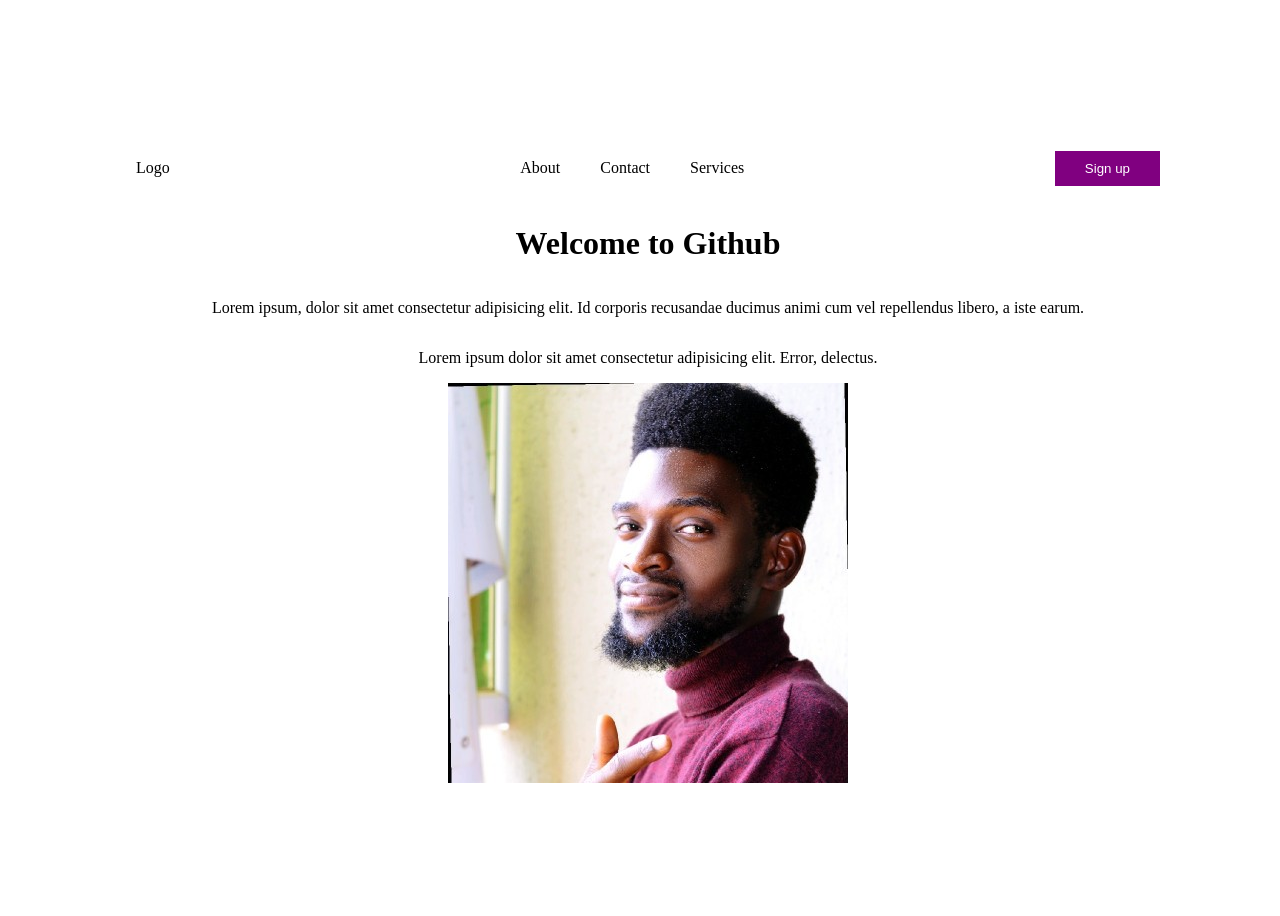
<file: index.html>
<html lang="en">
  <head>
    <meta charset="UTF-8" />
    <meta name="viewport" content="width=device-width, initial-scale=1.0" />
    <title>Github class</title>
    <link rel="stylesheet" href="style.css" />
  </head>
  <body>
    <nav>
      <div class="container">
        <p>Logo</p>

        <ul>
          <li><a href="#">About</a></li>
          <li><a href="#">Contact</a></li>
          <li><a href="service.html">Services</a></li>
        </ul>

        <button>Sign up</button>
      </div>
    </nav>
    <h1>Welcome to Github</h1>
    <p>
      Lorem ipsum, dolor sit amet consectetur adipisicing elit. Id corporis
      recusandae ducimus animi cum vel repellendus libero, a iste earum.
    </p>
    <p>
      Lorem ipsum dolor sit amet consectetur adipisicing elit. Error, delectus.
    </p>
    <img src="images/profile.jpeg" alt="Profile pic" />
  </body>
</html>
</file>
<file: style.css>
body {
  width: 100%;
  height: 100vh;
  display: flex;
  flex-direction: column;
  justify-content: center;
  align-items: center;
}

nav {
  width: 100%;
  height: 70px;
  display: flex;
  justify-content: center;
  align-items: center;
}
.container {
  width: 80%;
  height: 100%;
  display: flex;
  justify-content: space-between;
  align-items: center;
}

ul {
  display: flex;
  list-style-type: none;
  gap: 40px;
}

a {
  color: black;
  text-decoration: none;
}

button {
  padding: 10px 30px;
  border: none;
  color: white;
  background-color: purple;
}
</file>
